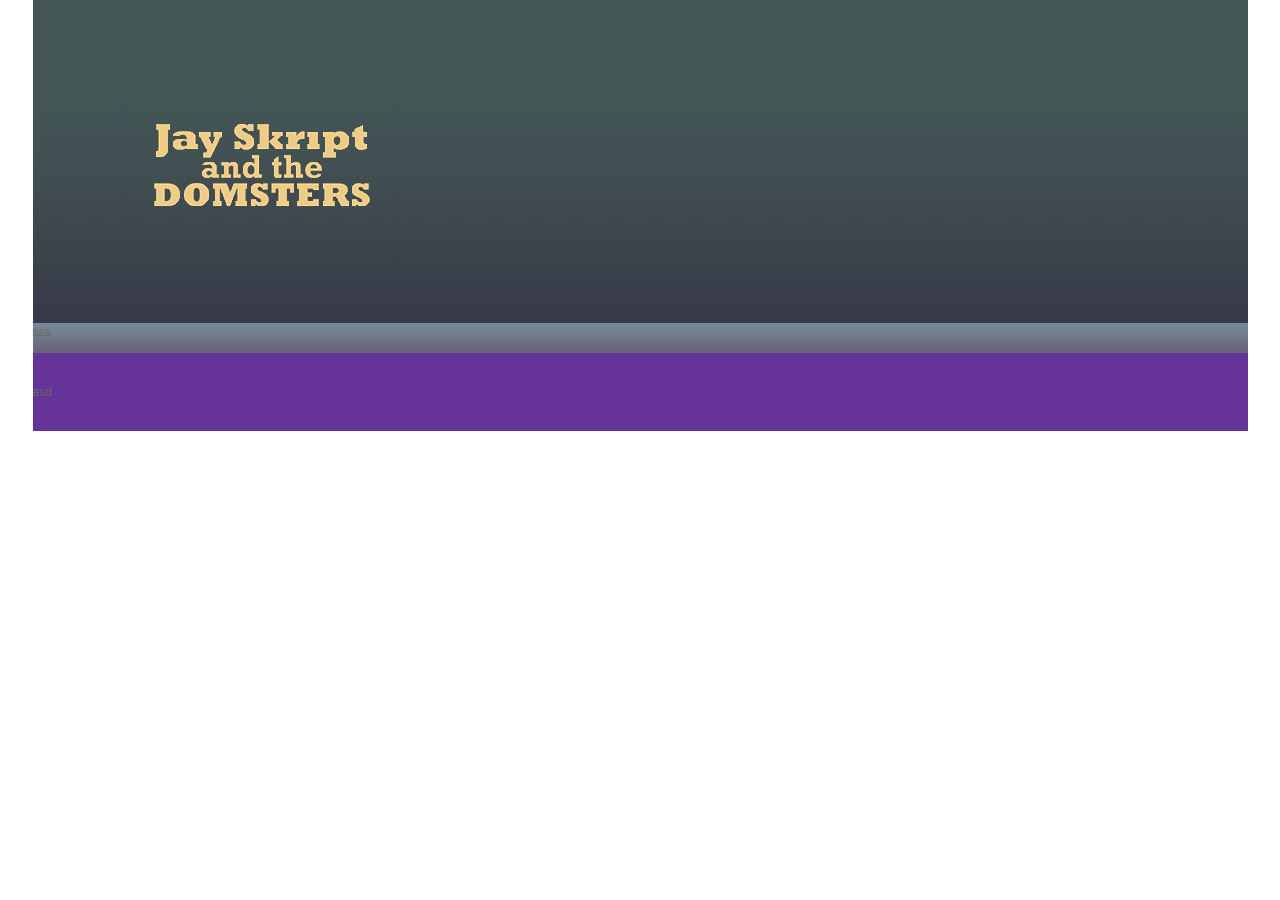
<file: 综合示例_乐队网站/index.html>
<!DOCTYPE html>
<html lang="en">

<head>
    <meta charset="UTF-8">
    <meta name="description" charset="这是一个乐队网站">
    <meta name="keywords" content="width=device-width, initial-scale=1.0">
    <!-- 引入favicon.ico 网页图标 -->
    <!-- 引入css -->
    <link rel="stylesheet" type="text/css" href="styles/base.css">
    <link rel="stylesheet" type="text/css" href="styles/common.css">

    <title>Jay Skript and the Domsters</title>
</head>

<body class="bod">
    <!-- 头 -->
    <div class="header">
        <div class="logo">
            <h1>
                <a href="#">乐队</a>
            </h1>
        </div>
        <div class="figure">
            <!-- <img src="images/guitarist.gif" alt="图片"> -->
        </div>
    </div>
    <!-- 头结束 -->

    <!-- 导航栏开始 -->
    <div class="navigation">
        sss
    </div>
    <!-- 导航栏结束 -->

    <!-- 内容区域开始 -->
    <div class="content">
        asd
    </div>
    <!-- 内容区域结束 -->

</body>

</html>
</file>
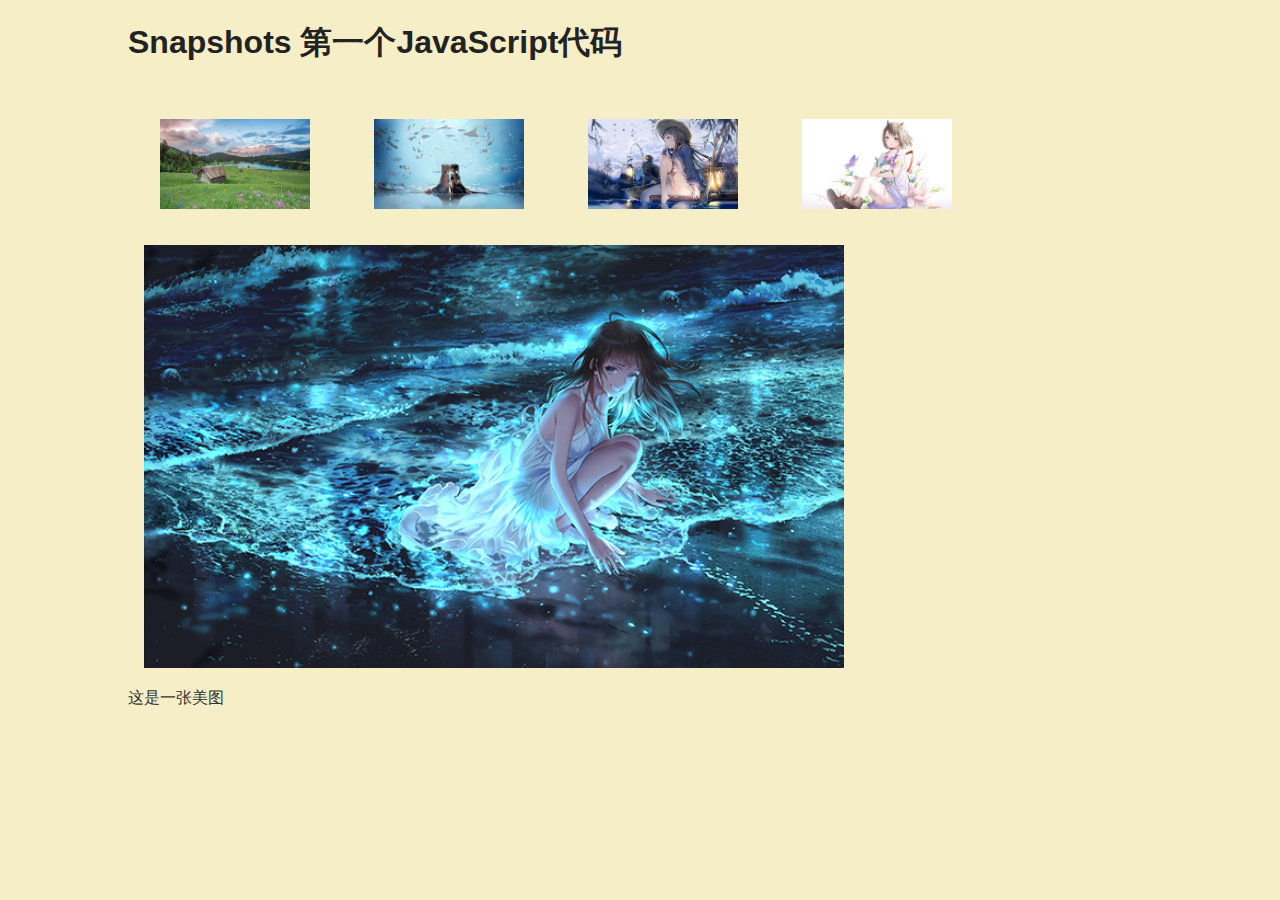
<file: gallery.html>
<!DOCTYPE html>
<html>

<head>
	<title>Image Gallery </title>
	<script src="script/showPic.js"></script>
	<link rel="stylesheet" href="styles/layeout.css" media="screen">
</head>

<body>
	<h1>Snapshots 第一个JavaScript代码</h1>
	<ul id="imagegallery">
		<li>
			<a href="images/1.jpg" title="一个好看的图片">
				<img src="images/1.jpg" alt="房子">
			</a>
		</li>

		<li>
			<a href="images/2.jpg" title="一个漂亮的图片">
				<img src="images/2.jpg" alt="小女孩">
			</a>
		</li>
		<li>
			<a href="images/3.jpg" title="一个精美的图片">
				<img src="images/3.jpg" alt="大女孩">
			</a>
		</li>
		<li>
			<a href="images/4.jpg" title="一个标志的图片">
				<img src="images/4.jpg" alt="亚达">
			</a>
		</li>
	</ul>
</body>

</html>
</file>
<file: 综合示例_乐队网站/styles/base.css>
/*清除元素默认的内外边距  */
* {
    margin: 0;
    padding: 0
}
/*让所有斜体 不倾斜*/
em,
i {
    font-style: normal;
}
/*去掉列表前面的小点*/
li {
    list-style: none;
}
/*图片没有边框   去掉图片底侧的空白缝隙*/
img {
    border: 0;  /*ie6*/
    vertical-align: middle;
}
/*让button 按钮 变成小手*/
button {
    cursor: pointer;
}
/*取消链接的下划线*/
a {
    color: #666;
    text-decoration: none;
}

a:hover {
    color: #e33333;
}

button,
input {
    font-family: 'Microsoft YaHei', 'Heiti SC', tahoma, arial, 'Hiragino Sans GB', \\5B8B\4F53, sans-serif;
    /*取消轮廓线 蓝色的*/
    outline: none;
}

body {
    background-color: #fff;
    font: 12px/1.5 'Microsoft YaHei', 'Heiti SC', tahoma, arial, 'Hiragino Sans GB', \\5B8B\4F53, sans-serif;
    color: #666
}

.hide,
.none {
    display: none;
}
/*清除浮动*/
.clearfix:after {
    visibility: hidden;
    clear: both;
    display: block;
    content: ".";
    height: 0
}

.clearfix {
    *zoom: 1
}
</file>
<file: 综合示例_乐队网站/styles/common.css>
.header {
    width: 1215px;
    height: 323px;
    margin: 0 auto;
    background-image: url("../images/background.gif");
    /* background-repeat: repeat-x; */
}
.header div{
    display: inline;
}
.logo {
    display: inline-block;
    position: relative;
    top: 36px;
    left: 90px;
    width: 276px;
    height: 257px;
    /* 这里要使用定位 */
}
.logo h1{
    width: 276px;
    height: 257px;
}
.logo a{
    overflow: hidden;
    width: 276px;
    height: 257px;
    font-size: 0;
    background: url("../images/logo.png") no-repeat;
    display: inline-block;
}
.figure{
    display: inline-block;
    width: 200px;
    height: 400px;
    background-color: red;

}
.navigation {
    width: 1215px;
    height: 30px;
    margin: 0 auto;
    background-image: url("../images/navbar.gif");
    background-repeat: repeat-x;
}

.content {
    width: 1215px;
    height: auto;
    background-repeat: no-repeat;
    margin: 0 auto;
    padding:30px 0px;
    background-color: rebeccapurple;
}
</file>
<file: styles/layeout.css>
body {
    font-family: "Helvetica", "Arial", serif;
    color: #333333;
    background-color: #f5eec6;
    margin-left: 10%;
}

h1 {
    color: #222222;
    background-color: transparent;
}

a {
    color: #c60;
    background-color: transparent;
    font-weight: bold;
    text-decoration: none;
}

ul {
    padding: 0;
}

li {
    float: left;
    padding: 2em;
    list-style: none;
}
#imagegallery {
    list-style: none;
    /* 设置列表首行的样式 */
}
#imagegallery li {
    display: inline;
    /* 显示li在一行 */
}
#imagegallery li a img {
    border: 0;
    width: 150px;
}
/* placeholder转移到js*/
#placeholder {
    width: 700px;
    margin-left: 1em;
}
</file>
